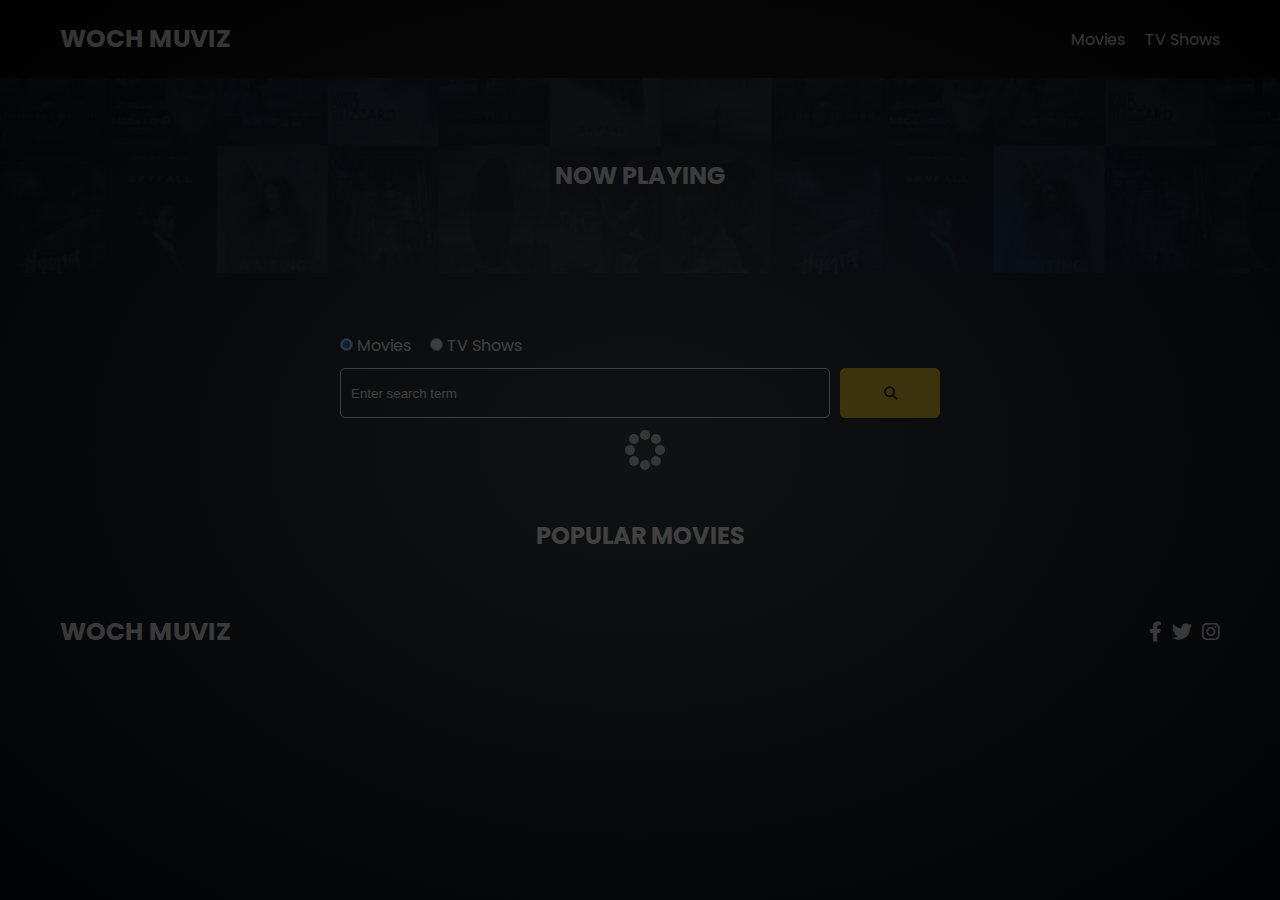
<file: index.html>
<!DOCTYPE html>
<html lang="en">
  <head>
    <meta charset="UTF-8" />
    <meta http-equiv="X-UA-Compatible" content="IE=edge" />
    <meta name="viewport" content="width=device-width, initial-scale=1.0" />
    <link rel="preconnect" href="https://fonts.googleapis.com" />
    <link rel="preconnect" href="https://fonts.gstatic.com" crossorigin />
    <link
      href="https://fonts.googleapis.com/css2?family=Poppins:wght@300;400;700&display=swap"
      rel="stylesheet"
    />
    <link rel="stylesheet" href="lib/swiper.css" />
    <link rel="stylesheet" href="lib/fontawesome.css" />
    <link rel="stylesheet" href="css/style.css" />
    <link rel="stylesheet" href="css/spinner.css" />
    <script src="lib/swiper.js"></script>
    <script src="js/script.js" defer></script>
    <title>woch muviz</title>
  </head>
  <body>
    <header class="main-header">
      <div class="container">
        <div class="logo"><a href="/">woch muviz</a></div>
        <nav>
          <ul>
            <li>
              <a class="nav-link" href="/">Movies</a>
            </li>
            <li>
              <a class="nav-link" href="/shows.html">TV Shows</a>
            </li>
          </ul>
        </nav>
      </div>
    </header>

    <!-- Now Playing Section -->
    <section class="now-playing">
      <h2>Now Playing</h2>
      <div class="swiper">
        <div class="swiper-wrapper"></div>
      </div>
    </section>

    <!-- Search Movies -->
    <section class="search">
      <div class="container">
        <div id="alert"></div>
        <form action="/search.html" class="search-form">
          <!-- movies and shows radio box -->
          <div class="search-radio">
            <input type="radio" id="movie" name="type" value="movie" checked />
            <label for="movies">Movies</label>
            <input type="radio" id="tv" name="type" value="tv" />
            <label for="shows">TV Shows</label>
          </div>
          <div class="search-flex">
            <input
              type="text"
              name="search-term"
              id="search-term"
              placeholder="Enter search term"
            />
            <button class="btn" type="submit">
              <i class="fas fa-search"></i>
            </button>
          </div>
        </form>
      </div>
    </section>

    <!-- Popular Movies -->
    <section class="container">
      <h2>Popular Movies</h2>
      <div id="popular-movies" class="grid"></div>
    </section>

    <!-- Footer -->
    <footer class="main-footer">
      <div class="container">
        <div class="logo"><span>woch muviz</span></div>
        <div class="social-links">
          <a href="https://www.facebook.com" target="_blank"
            ><i class="fab fa-facebook-f"></i
          ></a>
          <a href="https://www.twitter.com" target="_blank"
            ><i class="fab fa-twitter"></i
          ></a>
          <a href="https://www.instagram.com" target="_blank"
            ><i class="fab fa-instagram"></i
          ></a>
        </div>
      </div>
    </footer>

    <div class="spinner"></div>
  </body>
</html>
</file>
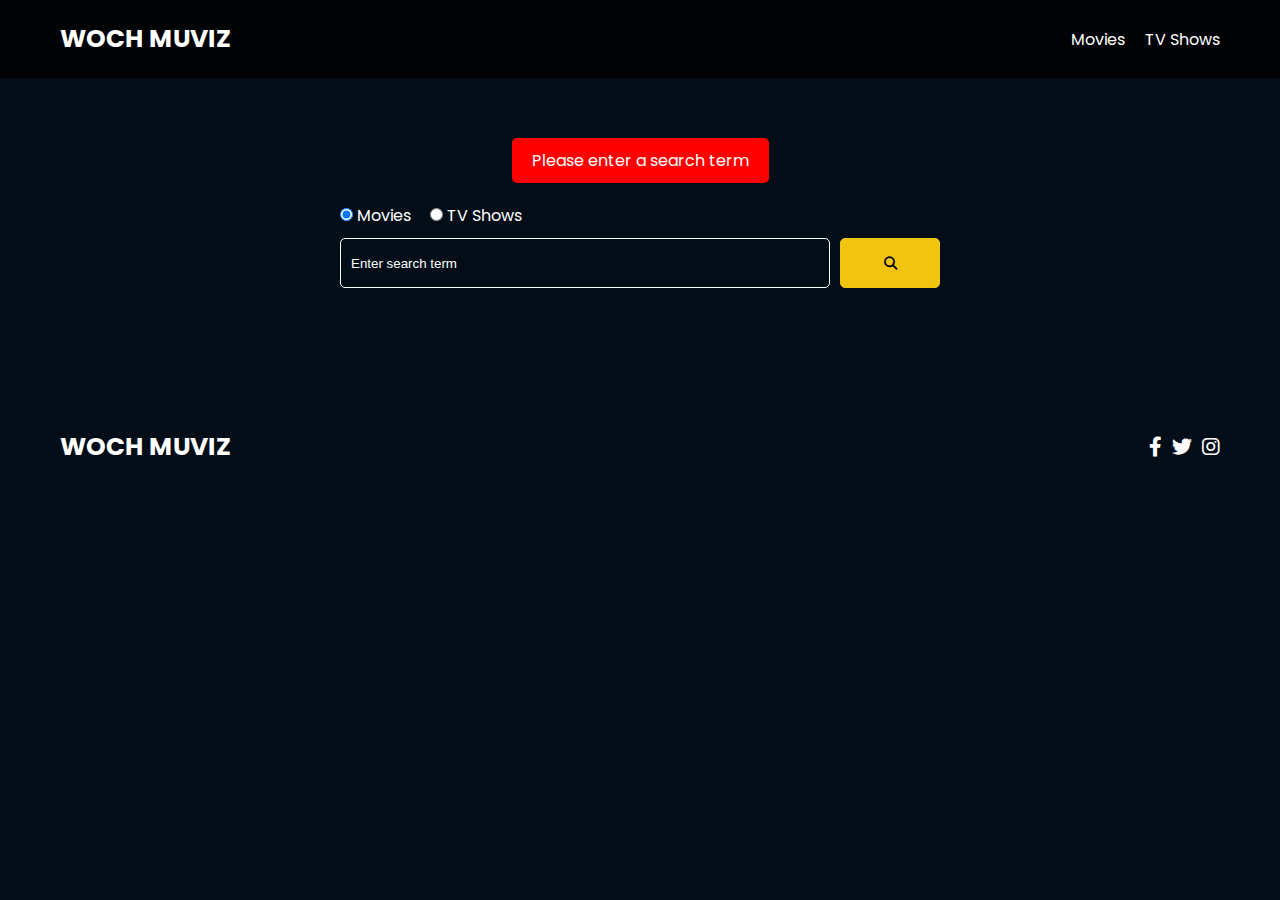
<file: search.html>
<!DOCTYPE html>
<html lang="en">
  <head>
    <meta charset="UTF-8" />
    <meta http-equiv="X-UA-Compatible" content="IE=edge" />
    <meta name="viewport" content="width=device-width, initial-scale=1.0" />
    <link rel="preconnect" href="https://fonts.googleapis.com" />
    <link rel="preconnect" href="https://fonts.gstatic.com" crossorigin />
    <link
      href="https://fonts.googleapis.com/css2?family=Poppins:wght@300;400;700&display=swap"
      rel="stylesheet"
    />
    <link rel="stylesheet" href="lib/fontawesome.css" />
    <link rel="stylesheet" href="css/style.css" />
    <link rel="stylesheet" href="css/spinner.css" />
    <script src="js/script.js" defer></script>
    <title>WOCH MUVIZ | Search Movies & Shows</title>
  </head>
  <body>
    <header class="main-header">
      <div class="container">
        <div class="logo"><a href="/">WOCH MUVIZ</a></div>
        <nav>
          <ul>
            <li>
              <a class="nav-link" href="/">Movies</a>
            </li>
            <li>
              <a class="nav-link" href="/shows.html">TV Shows</a>
            </li>
          </ul>
        </nav>
      </div>
    </header>

    <!-- Search Movies -->
    <section class="search">
      <div class="container">
        <div id="alert"></div>
        <form action="/search.html" class="search-form">
          <div class="search-radio">
            <input type="radio" id="movie" name="type" value="movie" checked />
            <label for="movies">Movies</label>
            <input type="radio" id="tv" name="type" value="tv" />
            <label for="shows">TV Shows</label>
          </div>
          <div class="search-flex">
            <input
              type="text"
              name="search-term"
              id="search-term"
              placeholder="Enter search term"
            />
            <button class="btn" type="submit">
              <i class="fas fa-search"></i>
            </button>
          </div>
        </form>
      </div>
    </section>

    <!-- Search Results -->
    <section id="search-results-wrapper" class="container">
      <heading id="search-results-heading"></heading>
      <h2 id="no-results"></h2>
      <div id="search-results" class="grid"></div>
      <div id="pagination"></div>
    </section>

    <!-- Footer -->
    <footer class="main-footer">
      <div class="container">
        <div class="logo"><span>woch muviz</span></div>
        <div class="social-links">
          <a href="https://www.facebook.com" target="_blank"
            ><i class="fab fa-facebook-f"></i
          ></a>
          <a href="https://www.twitter.com" target="_blank"
            ><i class="fab fa-twitter"></i
          ></a>
          <a href="https://www.instagram.com" target="_blank"
            ><i class="fab fa-instagram"></i
          ></a>
        </div>
      </div>
    </footer>

    <div class="spinner"></div>
  </body>
</html>
</file>
<file: css/style.css>
*,
*::before,
*::after {
  box-sizing: border-box;
  padding: 0;
  margin: 0;
}

:root {
  --color-primary: #020d18;
  --color-secondary: #f1c40f;
}

body {
  font-family: 'Poppins', sans-serif;
  font-size: 16px;
  background: var(--color-primary);
  color: #fff;
  overflow-x: hidden;
}

a {
  color: #fff;
  text-decoration: none;
}

ul {
  list-style: none;
}

.text-primary {
  color: var(--color-secondary);
}

.text-secondary {
  color: var(--color-secondary);
}

.active {
  color: var(--color-secondary);
  font-weight: 700;
}

.back {
  margin-top: 30px;
}

.btn {
  display: inline-block;
  padding: 0.5rem 1rem;
  border: 1px solid var(--color-secondary);
  border-radius: 5px;
  color: #fff;
  cursor: pointer;
  background: transparent;
  transition: all 0.3s ease-in-out;
}

.btn:hover {
  background: var(--color-secondary);
  color: #000;
}

.btn:disabled {
  border-color: #ccc;
  cursor: not-allowed;
}

.btn:disabled:hover {
  background: transparent;
  color: #fff;
}

.container {
  max-width: 1200px;
  width: 100%;
  margin: 0 auto;
  padding: 0 20px;
}

.main-header .container {
  display: flex;
  justify-content: space-between;
  align-items: center;
  padding: 0 20px;
}

.main-header {
  padding: 20px 0;
  background: rgba(0, 0, 0, 0.8);
}

.main-header .logo {
  color: #fff;
  font-size: 25px;
  font-weight: 700;
  text-transform: uppercase;
}

.main-header ul {
  display: flex;
}

.main-header ul li {
  margin-left: 20px;
}

.main-header ul li a {
  font-size: 16px;
}

.main-header ul li a:hover {
  color: var(--color-secondary);
}

/* Grid */
.grid {
  display: grid;
  grid-template-columns: repeat(auto-fit, minmax(250px, 1fr));
  grid-gap: 20px;
}

/* Card */
.card {
  background: #04376b;
  padding: 5px;
}

.card img {
  width: 100%;
}

.card-body {
  padding: 10px;
  font-size: 20px;
}

.card:hover {
  transform: scale(1.05);
  transition: all 0.5s ease-in-out;
  background: #0a4b8f;
}

/* Footer */
.main-footer {
  background: #020d18;
  padding: 20px 0;
  margin-top: 20px;
}

.main-footer .container {
  display: flex;
  justify-content: space-between;
  align-items: center;
}

.main-footer .container .logo {
  color: #fff;
  font-size: 25px;
  font-weight: 700;
  text-transform: uppercase;
}

.main-footer .container .social-links {
  display: flex;
  font-size: 20px;
}

.main-footer .container .social-links a {
  margin-left: 10px;
  color: #fff;
}

.main-footer .container .social-links a:hover {
  color: var(--color-secondary);
}

/* Section: Now Playing */

section.now-playing {
  padding: 60px;
  background: url(../images/showcase-bg.jpg) no-repeat center center/cover;
}

section h2 {
  margin: 20px 0;
  text-align: center;
  text-transform: uppercase;
}

/* Slider */
.swiper {
  width: 100%;
  height: 50%;
}

.swiper-slide {
  text-align: center;
  font-size: 18px;
  background: var(--color-primary);
  display: flex;
  flex-direction: column;
  justify-content: center;
  align-items: center;
}

.swiper-slide img {
  display: block;
  width: 100%;
  height: 100%;
  object-fit: cover;
}

.swiper-rating {
  padding: 10px;
}

/* Movie Details */
.details-top {
  display: flex;
  justify-content: space-between;
  align-items: center;
  margin: 50px 0 30px;
}

.details-top img {
  width: 400px;
  height: 100%;
  margin-right: 60px;
  object-fit: cover;
}

.details-top p {
  margin: 20px 0;
}

.details-top .btn {
  margin-top: 20px;
}

.details-bottom {
}

.details-bottom li {
  margin: 15px 0;
  padding-bottom: 8px;
  border-bottom: 1px solid #fff;
  border-color: rgba(255, 255, 255, 0.1);
}

/* Search */
.search {
  padding: 60px;
  margin-bottom: 40px;
}

.search .container {
  display: flex;
  justify-content: center;
  align-items: center;
  flex-direction: column;
}

.search .container h2 {
  margin-bottom: 20px;
}

.search .container form {
  width: 100%;
  max-width: 600px;
}

.search-radio label {
  margin-right: 15px;
}

.search-flex {
  display: flex;
  justify-content: space-between;
  align-items: center;
  margin-top: 10px;
}

.search .container form input[type='text'] {
  flex: 6;
  width: 100%;
  height: 50px;
  padding: 10px;
  margin-right: 10px;
  border: 1px solid #fff;
  border-radius: 5px;
  background: transparent;
  color: #fff;
}

.search .container form input[type='text']::placeholder {
  color: #fff;
}

.search .container form input[type='text']:focus {
  outline: none;
}

.search .container form button {
  flex: 1;
  display: block;
  width: 100%;
  padding: 10px;
  border-radius: 5px;
  height: 50px;
  cursor: pointer;
  background: var(--color-secondary);
  color: #000;
}

.search .container form button:hover {
  background: transparent;
  color: #fff;
}

.pagination {
  margin-top: 20px;
}

.page-counter {
  margin-top: 10px;
}

/* Alert */
.alert {
  padding: 10px 20px;
  margin-bottom: 20px;
  border-radius: 5px;
}

.success {
  background: green;
}

.error {
  background: red;
}
</file>
<file: css/spinner.css>
/* Spinner From: https://codepen.io/tbrownvisuals/pen/edGYvx */
.spinner {
  position: fixed;
  z-index: 999;
  height: 2em;
  width: 2em;
  overflow: show;
  margin: auto;
  top: 0;
  left: 0;
  bottom: 0;
  right: 0;
  display: none;
}

.show {
  display: block;
}

/* Transparent Overlay */
.spinner:before {
  content: '';
  display: block;
  position: fixed;
  top: 0;
  left: 0;
  width: 100%;
  height: 100%;
  background: radial-gradient(rgba(20, 20, 20, 0.8), rgba(0, 0, 0, 0.8));

  background: -webkit-radial-gradient(
    rgba(20, 20, 20, 0.8),
    rgba(0, 0, 0, 0.8)
  );
}

/* :not(:required) hides these rules from IE9 and below */
.spinner:not(:required) {
  /* hide "loading..." text */
  font: 0/0 a;
  color: transparent;
  text-shadow: none;
  background-color: transparent;
  border: 0;
}

.spinner:not(:required):after {
  content: '';
  display: block;
  font-size: 10px;
  width: 1em;
  height: 1em;
  margin-top: -0.5em;
  -webkit-animation: spinner 150ms infinite linear;
  -moz-animation: spinner 150ms infinite linear;
  -ms-animation: spinner 150ms infinite linear;
  -o-animation: spinner 150ms infinite linear;
  animation: spinner 150ms infinite linear;
  border-radius: 0.5em;
  -webkit-box-shadow: rgba(255, 255, 255, 0.75) 1.5em 0 0 0,
    rgba(255, 255, 255, 0.75) 1.1em 1.1em 0 0,
    rgba(255, 255, 255, 0.75) 0 1.5em 0 0,
    rgba(255, 255, 255, 0.75) -1.1em 1.1em 0 0,
    rgba(255, 255, 255, 0.75) -1.5em 0 0 0,
    rgba(255, 255, 255, 0.75) -1.1em -1.1em 0 0,
    rgba(255, 255, 255, 0.75) 0 -1.5em 0 0,
    rgba(255, 255, 255, 0.75) 1.1em -1.1em 0 0;
  box-shadow: rgba(255, 255, 255, 0.75) 1.5em 0 0 0,
    rgba(255, 255, 255, 0.75) 1.1em 1.1em 0 0,
    rgba(255, 255, 255, 0.75) 0 1.5em 0 0,
    rgba(255, 255, 255, 0.75) -1.1em 1.1em 0 0,
    rgba(255, 255, 255, 0.75) -1.5em 0 0 0,
    rgba(255, 255, 255, 0.75) -1.1em -1.1em 0 0,
    rgba(255, 255, 255, 0.75) 0 -1.5em 0 0,
    rgba(255, 255, 255, 0.75) 1.1em -1.1em 0 0;
}

/* Animation */

@-webkit-keyframes spinner {
  0% {
    -webkit-transform: rotate(0deg);
    -moz-transform: rotate(0deg);
    -ms-transform: rotate(0deg);
    -o-transform: rotate(0deg);
    transform: rotate(0deg);
  }
  100% {
    -webkit-transform: rotate(360deg);
    -moz-transform: rotate(360deg);
    -ms-transform: rotate(360deg);
    -o-transform: rotate(360deg);
    transform: rotate(360deg);
  }
}
@-moz-keyframes spinner {
  0% {
    -webkit-transform: rotate(0deg);
    -moz-transform: rotate(0deg);
    -ms-transform: rotate(0deg);
    -o-transform: rotate(0deg);
    transform: rotate(0deg);
  }
  100% {
    -webkit-transform: rotate(360deg);
    -moz-transform: rotate(360deg);
    -ms-transform: rotate(360deg);
    -o-transform: rotate(360deg);
    transform: rotate(360deg);
  }
}
@-o-keyframes spinner {
  0% {
    -webkit-transform: rotate(0deg);
    -moz-transform: rotate(0deg);
    -ms-transform: rotate(0deg);
    -o-transform: rotate(0deg);
    transform: rotate(0deg);
  }
  100% {
    -webkit-transform: rotate(360deg);
    -moz-transform: rotate(360deg);
    -ms-transform: rotate(360deg);
    -o-transform: rotate(360deg);
    transform: rotate(360deg);
  }
}
@keyframes spinner {
  0% {
    -webkit-transform: rotate(0deg);
    -moz-transform: rotate(0deg);
    -ms-transform: rotate(0deg);
    -o-transform: rotate(0deg);
    transform: rotate(0deg);
  }
  100% {
    -webkit-transform: rotate(360deg);
    -moz-transform: rotate(360deg);
    -ms-transform: rotate(360deg);
    -o-transform: rotate(360deg);
    transform: rotate(360deg);
  }
}
</file>
